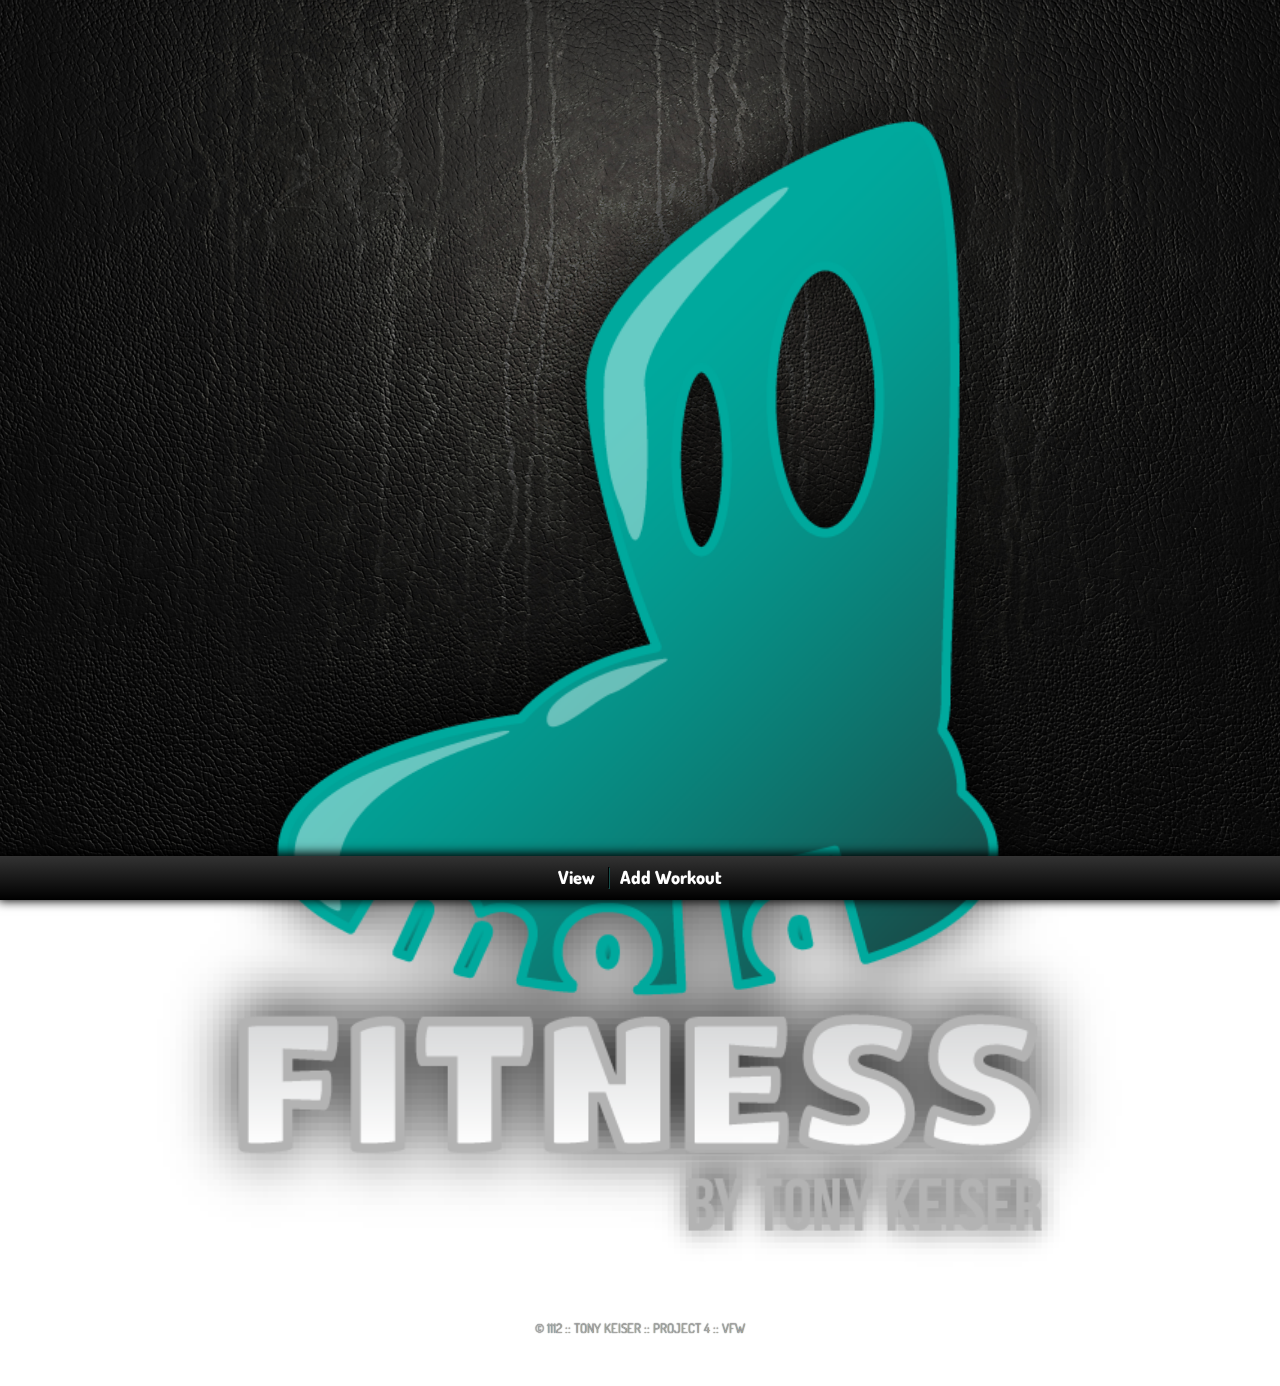
<file: index.html>
<!DOCTYPE html>
<!--Mold Fitness :: Project: Web App Part 4 :: By Tony Keiser 1112-->
<html>
	<head>
	<!--Meta Tags-->
		<meta charset="utf-8"/>		
		<meta name="discription"       content="Workout Planner"/>
		<meta name="keywords"          content="planner, workout, gym, daily, fitness, exercise"/>
		<meta name="robots"            content="index, follow"/>	
		<meta name="viewport"          content="width=device-width, user-scalable=no"/>  
		<meta name="viewport"          content="target-densitydpi=device-dpi" />  
		<meta name="HandheldFriendly"  content="true"/>  
		<meta name="MobileOptimized"   content="320"/> 
	<!--Sources-->
		<link href="_css/style.css" rel="stylesheet" type="text/css" />
		
		<link href='http://fonts.googleapis.com/css?family=Dosis:400,800' rel='stylesheet' type='text/css'>
	<!--Page Title & Icon-->
		<title>MOLD FITNESS</title>
		<link href="_img/favicon.ico" rel="shortcut icon" >
	</head>		
	<!--Body-->
	<body>
		<header>
			<img src="_img/logo.png" alt="logo" width="80%">
		</header>
		
		<form id="viewForm" class="hide">
			<fieldset>
				<legend><h1>Current Workout(s):</h1></legend>
				<span id="workout"></span>
			</fieldset>
		</form>
		
		<nav class="mynav">			
		<input class="mybutton" type="button" value="View" id="iview"/>
		<hr class="vr">
		<a href="addItem.html" ><input class="mybutton" type="button" value="Add Workout"/></a>
		</nav>
		
		<footer>
			<div class="copyright"> &copy;&nbsp;1112 :: TONY KEISER :: PROJECT 4 :: VFW </div>
		</footer>
	</body>
	<script src="_js/main.js" type="text/javascript"></script>
	<script src="_js/json.js" type="text/javascript"></script>

</html>
</file>
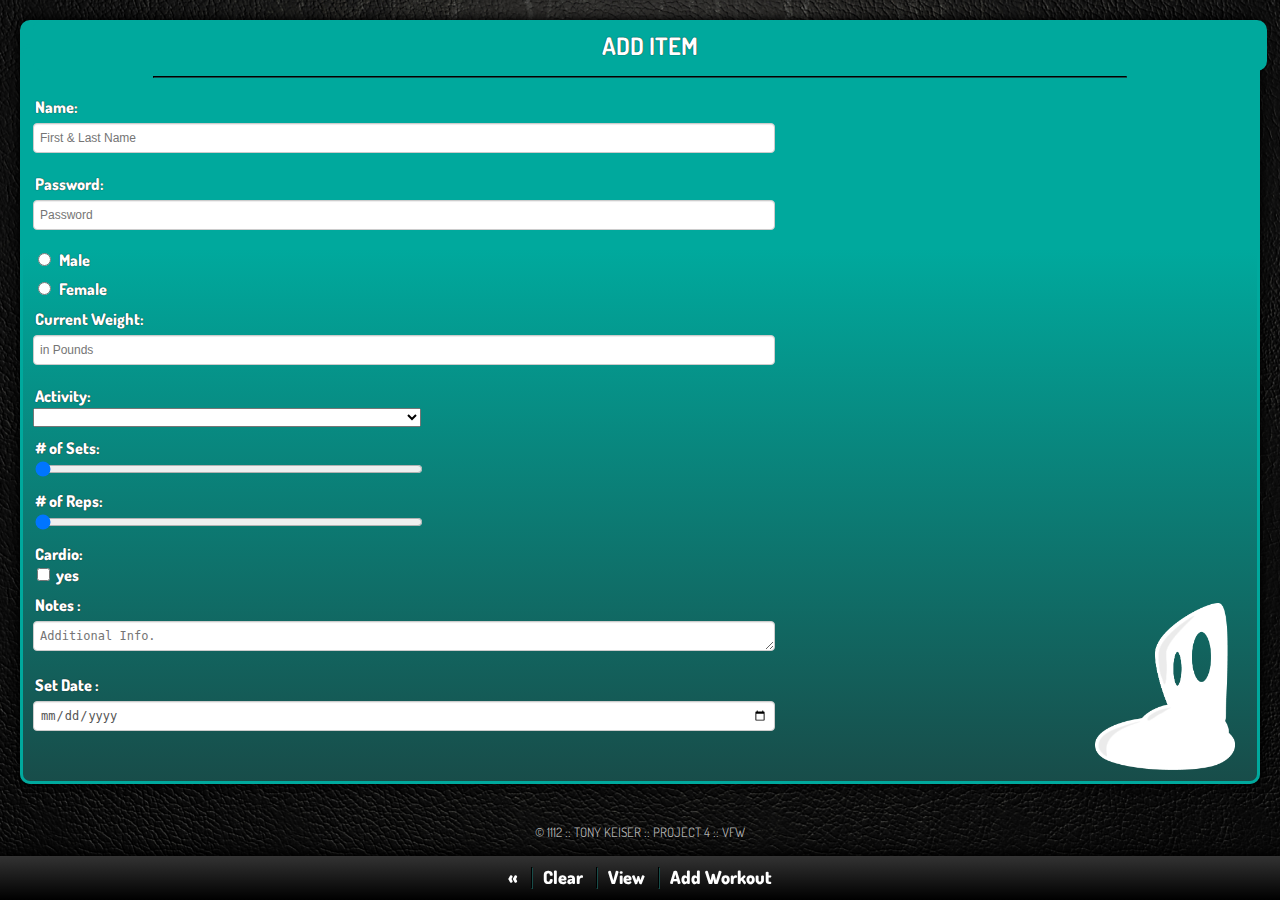
<file: addItem.html>
<!DOCTYPE html>
<!--Mold Fitness :: Project: Web App Part 4 :: By Tony Keiser 1112-->
<html>
	<head>
	<!--Meta Tags-->
		<meta charset="utf-8"/>		
		<meta name="discription"       content="Workout Planner"/>
		<meta name="keywords"          content="planner, workout, gym, daily, fitness, exercise"/>
		<meta name="robots"            content="index, follow"/>	
		<meta name="viewport"          content="width=device-width, user-scalable=no"/>  
		<meta name="viewport"          content="target-densitydpi=device-dpi" />  
		<meta name="HandheldFriendly"  content="true"/>  
		<meta name="MobileOptimized"   content="320"/> 
	<!--Sources-->
		<link href="_css/style.css" rel="stylesheet" type="text/css" />

		<link href='http://fonts.googleapis.com/css?family=Dosis:400,800' rel='stylesheet' type='text/css'>
	<!--Page Title & Icon-->
		<title>MOLD FITNESS</title>
		<link href="_img/favicon.ico" rel="shortcut icon" >
	</head>
	<!--Body-->
	<body>
		<form action="#" method="post" id="form">
			<fieldset>
				<legend><h1>ADD ITEM</h1></legend>
				<hr>
					<ul id="errors"></ul>
					<ul>
						<li><label for="name">Name:</label><input type="text" id="name" placeholder="First & Last Name"/></li>
						<li><label for="pass">Password:</label><input type="password" id="pass" placeholder="Password"/></li>
						<li>
							<input type="radio" value="Male" id="male" name="gender" />
								<label class="genderradio" for="male">Male</label></li>
						<li>
							<input class="1" type="radio" value="Female" id="female" name="gender" />
								<label class="genderradio" for="female">Female</label></li>
						<li><label for="weight">Current Weight:</label>
							<input type="number" id="weight" placeholder="in Pounds" /></li>
						<li><label for="activity">Activity:</label>
							<select id="activity">	
									<option selected="null"></option>  
								<optgroup label="Choose an Activity"> 
									<option value="Cardio">Cardio</option> 
									<option value="Rest">Rest</option>	
								<optgroup label="Select Muscle Group">
									<option value="Chest">Chest</option>
									<option value="Back">Back</option>
									<option value="Legs">Legs</option>
									<option value="Arms">Arms</option>
									<option value="Abs">Abs</option>
																	
								</optgroup>
							</select>
						</li>
						<li><label for="sets"># of Sets:</label><input type="range" min="0" max="10" value="0" id="sets"/><span id="nSets"></span></li>
						<li><label for="reps"># of Reps:</label><input type="range" min="0" max="100" value="0" id="reps"/><span id="nReps"></span></li>	
						<li><label for="cardio">Cardio:</label><input type="checkbox" id="cardio"/> yes</li>
						<li id="cardioBox" class="hide"><label for="time">Cardio Time:</label><input type="range" min="0" max="60" value="0" id="time"/><span id="nTime"></span></li>
						<li><label for="notes">Notes :</label><textarea id="notes" placeholder="Additional Info."></textarea></li>
						<li><label for="date">Set Date :</label><input type="date" id="date"/></li>

					</ul>
			</fieldset>			
		</form>
		<nav class="mynav">
		<a href="index.html"><input class="mybutton" type="button" value="&laquo;"/></a>
		<hr class="vr">
		<input class="mybutton" type="button" value="Clear" id="clear"/>
		<hr class="vr">
		<input class="mybutton" type="button" value="View" id="view"/>
		<hr class="vr">
		<input class="mybutton" type="button" value="Add Workout" id="add"/>
		</nav>
		<form id="viewForm" class="hide">
			<fieldset>
				<legend><h1>Current Workout(s):</h1></legend>
				<hr>
				<span id="workout"></span>
			</fieldset>
		</form>
<!--Footer-->
		<footer>
			<div class="copyright"> &copy;&nbsp;1112 :: TONY KEISER :: PROJECT 4 :: VFW </div>
		</footer>
	</body>
<!--JavaScript(s)-->
	<script src="_js/json.js" type="text/javascript"></script>
	<script src="_js/main.js" type="text/javascript"></script>
	<script src="_js/json.js" type="text/javascript"></script>

</html>
</file>
<file: _css/style.css>
/* Default Classes */
header{
	text-align: center;
	margin-bottom: 10px;
}

body {	
	margin: 0;
	font-family: 'Dosis', sans-serif;
	font-weight: 400;
	font-size: medium;
	color: #ffffff;
	padding: 20px;
	text-shadow: 0px 0px 1px black;
	text-align: center;
	background-position: left bottom;
	background: url('../_img/bg.jpg') no-repeat center center fixed;
        -webkit-background-size: cover; /*for webKit*/
        -moz-background-size: cover; /*Mozilla*/
        -o-background-size: cover; /*opera*/
        background-size: cover; /*generic*/ 

}
form{
	background-color: #184C49;
	padding: 0px;
	margin-bottom: 20px;
	border-radius: 10px;
		-moz-border-radius: 10px;
		-webkit-border-radius: 10px;
		-khtml-border-radius: 10px;
	box-shadow:  0px 0px 10px 2px black;
	background-image: linear-gradient(#00A99D 30%, #184C49 100%);
	background-image: -o-linear-gradient(#00A99D 30%, #184C49 100%);
	background-image: -moz-linear-gradient(#00A99D 30%, #184C49 100%);
	background-image: -webkit-linear-gradient(#00A99D 30%, #184C49 100%);
	background-image: -ms-linear-gradient(#00A99D 30%, #184C49 100%);
}

fieldset {
 	border: 3px solid #00A99D;
 	padding: 10px 10px 40px 10px;
 	margin: 0px;
	background-image: url(../_img/logosmall.png);
	background-position: 98% 98%;
	background-repeat: no-repeat;
	background-size: 140px;
	border-radius: 10px;
		-moz-border-radius: 10px;
		-webkit-border-radius: 10px;
		-khtml-border-radius: 10px;
}
legend {
	padding: 10px;
	margin: 0px;
	width: 100%;
	color: white;
	border-radius: 10px;
		-moz-border-radius: 10px;
		-webkit-border-radius: 10px;
		-khtml-border-radius: 10px;
	background-color: #00A99D;
	width: 100%;
}

label {
	padding: 2px;
	margin: 0px;
	color: white;
	display: block;
}

hr {
	width: 80%;
	padding: 0px;
	margin-top: -5px;
	border-color: #184C49;
}
ul {
	list-style-type:none;
	font-weight: 800;
	color: black;	
	padding: 0;
	margin: 0;
	text-align: left;
}
li{
	padding-top: 10px;
	line-height: 18px;
	color: white;
	text-align: left;
}
h1{
	display: inline;
	font-size: x-large;
}
select{
	width: 32%;
}
input[type=range]{
	width: 32%;
}
input[type=text],[type=password],textarea,[type=date],[type=number]{
    background-color: rgb(255, 255, 255);
    border: 1px solid rgb(204, 204, 204);
    box-shadow: 0px 1px 1px rgba(0, 0, 0, 0.075) inset;
    height: 20px;
    padding: 4px 6px;
    margin-top: 5px;
    margin-bottom: 10px;
    width: 60%;
    font-size: 12px;
    line-height: 20px;
    color: rgb(85, 85, 85);
    border-radius: 4px 4px 4px; 
    -webkit-border-radius: 4px;
     -moz-border-radius: 4px;
          border-radius: 4px;
        
}
textarea {
	width: 60%;
	height: 20px;	
	resize: vertical;
}



/* Web links */
a:link {text-decoration:none; color:black; }
a:visited {text-decoration:none; color:black;}
a:hover {text-decoration:none; color:black;}
a:active {text-decoration:none; color:black; }

/* Custom Classes */
.mynav{
	position: fixed;
	text-align: center;
	bottom:0;
	left:0;
	right:0;
	height: 44px;
	width: 100%;
	line-height: 44px;
	background-image: linear-gradient(#333333 0%, #000000 100%);
	background-image: -o-linear-gradient(#000000 0%, #1a1a1a 100%);
	background-image: -moz-linear-gradient(#000000 0%, #1a1a1a 100%);
	background-image: -webkit-linear-gradient(#333333 0%, #000000 100%);
	background-image: -ms-linear-gradient(#00A99D 30%, #184C49 100%);
	box-shadow: 0px -1px 10px 2px black;
	
}
.mybutton{
	font-family: 'Dosis', sans-serif;
	font-weight: 800;
	font-size: large;
	background-color: transparent;
	padding: 0px;
	margin: 0px;
	border: 0;
	color: white;
	vertical-align: center;
}
.vr {
	width: 1px;
	height: 35px;
	margin-left: 10px;
	margin-right: 10px;
	display: inline;	
}
.copyright {	
	font-size: small;
	text-align: center;
	padding: 20px;
	color: #b3b3b3;
	margin: 10px;
}
.ulink{
	text-align: center;
	list-style-type:none;	
	padding: 0;
	margin: 0;
	margin-bottom: 5px;
}

.genderradio {
	padding: 2px;
	margin: 0px;
	color: white;
	display:inline; 
	vertical-align:bottom;
}
.hide {
	display: none;
}
.divide {
	border-bottom: 2px dotted white;
	color: white; 
	width: 40%;
	margin-top: 5px;

}
.viewActivity {
	word-break: break-word;
	margin-bottom: 50px;
}
</file>
